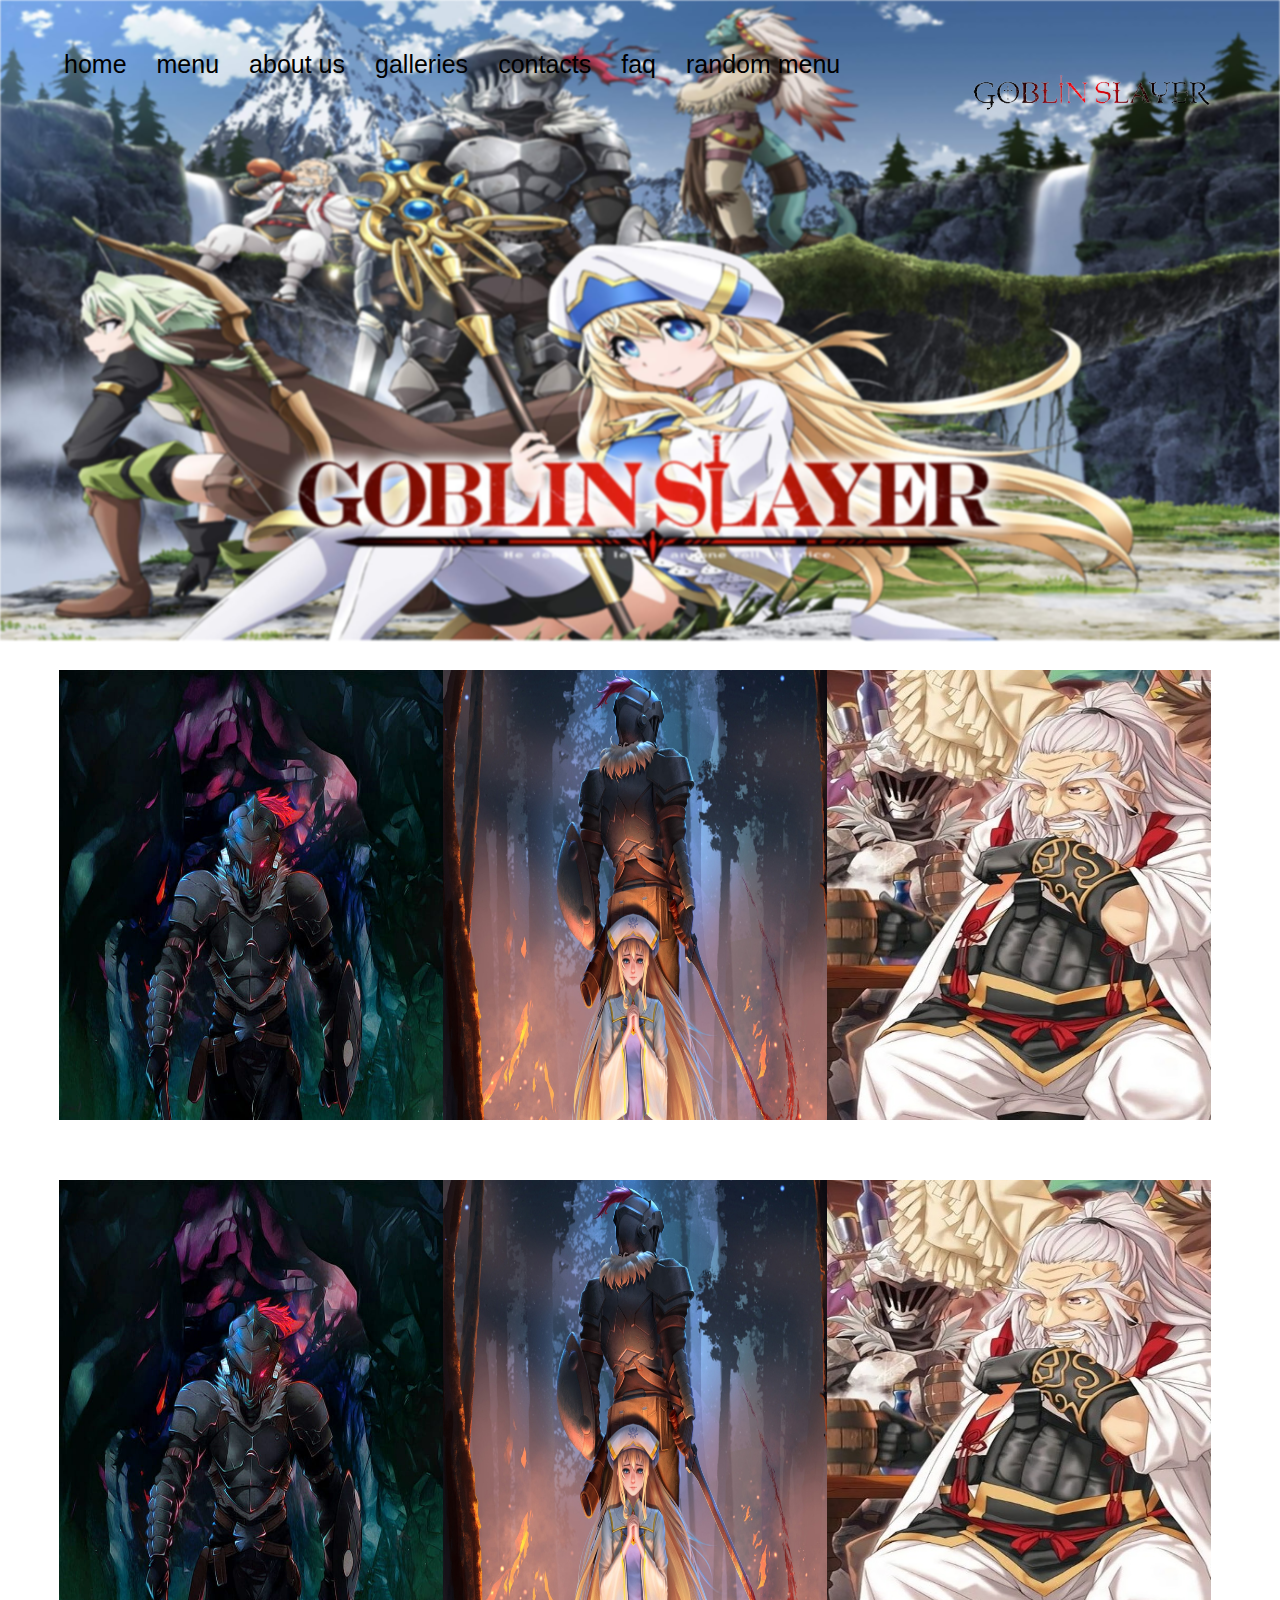
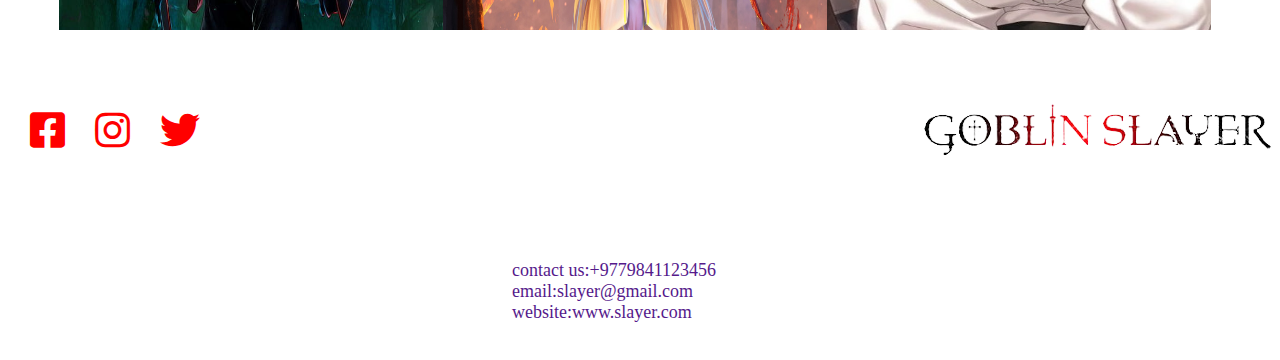
<file: index.html>
<!DOCTYPE html>
<html lang="en">
<head>
    <meta charset="UTF-8">
    <meta http-equiv="X-UA-Compatible" content="IE=edge">
    <meta name="viewport" content="width=device-width, initial-scale=1.0">
    <title>Document</title>
    <link rel="stylesheet" href="css/style.css">
    <link rel="stylesheet" href="https://pro.fontawesome.com/releases/v5.10.0/css/all.css"/>
</head>
<body>
    <header>
        <div class="topimage">
            <img src="image/5.jpg" alt="">
        </div>
             <nav>
                <div class="top_nav">
                    <div class="logo">
                        <a href=""><img src="/image/goblogo-removebg-preview.png" alt=""></a>
                    </div>
                    <ul>
                        <li><a href="">home</a></li>
                        <li><a href="">menu</a></li>
                        <li><a href="">about us</a></li>
                        <li><a href="">galleries</a></li>
                        <li><a href="">contacts</a></li>
                        <li><a href="">faq</a></li>
                        <li><a href="">random menu</a></li>
                    </ul>
                </div>
            </nav>
    </header>
    
    <section class="con">
        <div class="boxes"> 
            <div class="box1">
                <img src="image/1.jpg" alt="">
            </div>
            <div class="box1">   
                <img src="image/2.jpg" alt="">
            </div>
            <div class="box1">
                <img src="image/3.jpg" alt="">
            </div>
        </div>
        <div class="boxes"> 
            <div class="box1">
                <img src="image/1.jpg" alt="">
            </div>
            <div class="box1">   
                <img src="image/2.jpg" alt="">
            </div>
            <div class="box1">
                <img src="image/3.jpg" alt="">
            </div>
        </div>

        
    </section>
    <footer>
        <div class="mainfoot">
            <div class="media">
                <a href="#"><i class="fab fa-facebook-square"></i></a>
                <a href="#"><i class="fab fa-instagram insta-custom"></i></a>
                <a href="#"><i class="fab fa-twitter"></i></a>
                <div class="blogo">
                    <a href=""><img src="/image/goblogo-removebg-preview.png" alt=""></a>
                </div>
            </div>
            <div class="con1">
                <a href="">contact us:+9779841123456</a>
                <a href="">email:slayer@gmail.com</a>
                <a href="">website:www.slayer.com</a>
            </div> 
        </div>
    </footer>
    
</body>
</html>
</file>
<file: css/style.css>
*{
    margin: 0;
    padding: 0;
}
header
{
    width: 100%;
    height: 640px;
    position: relative;
}
.topimage
{
    width: 100%;
    height: 100%;
}
.topimage img
{
    width: 100%;
    height: 100%;
    filter: brightness(25%);
    filter: blur(1.25px);
}
nav
{
    width: 100%;
    /* height: 100px; */
    /* background-color: red; */
    margin-right: auto;
    margin-left: auto;
    position: absolute;
    /* padding: 25px 0;  */
    top: 20px;
    
}
nav a{
    padding: 25px 0;
    display: inline-block;
}
nav li a:hover
{
    background-color: white;
    color: aquamarine;

}
.top_nav
{
    width: 90%;
    height: 100%;
    margin-left: auto;
    margin-right: auto;
    /* background-color: lightblue; */
}
.top_nav ul
{
    list-style: none;
}
.top_nav ul li
{
    float: left;
}
.top_nav ul li a
{
    display: inline-block; 
    text-decoration: none;
    padding-right: 30px;
     padding-top: 30px; 
    color: black;
    font-size: 25px;
    font-family: 'Trebuchet MS', 'Lucida Sans Unicode', 'Lucida Grande', 'Lucida Sans', Arial, sans-serif;
}
.con
{
    height: 100%;
    width: 100%;
    display:flex;
    /* background-color: lightcoral; */
    flex-direction: column;
}
.boxes
{
    width: 90%;
    height: 100%;
    margin-left: auto;
    margin-right: auto;
    margin-bottom: 30px;
    margin-top: 30px;
    /* background-color: lightgreen;  */
    display:flex;
    padding-right: 10px;
     /* flex-direction: column; */ 
}
.box1
{
    height: 450px;
    width: 400px;
    /* background-color: lightsalmon;  */
    margin-right: auto;  
    margin-left: auto;
}
.box1 img
{
    height: 100%;
    width: 100%;
}
.logo
{
    width: 250px;
    height: 80px;
    float: right;
}
.logo img
{
    width: 100%;
    height: 100%;
}
footer
{
    width: 100%;
    height: 300px;
    /* background-color: lightgreen; */
}
.mainfoot   
{
    width: 100%;
    height: 100%;
    /* background-color: lightcoral; */
    margin-left: auto;
    margin-right: auto;
}
.media
{
    width: 100%;
    height: 200px;
    font-size: 40px;
    display: flex;
    /* background-color: aquamarine; */
    position: relative;
}
.media a
{
    color: red;
}
.media i
{
    padding-left: 30px;
    padding-top: 50px;
}
.blogo
{
    position:absolute;
    right: 0;
}
.con1
{
    display: flex;
    flex-direction: column;
    font-size: 18px;
    padding-left: 40%;
}
.con1 a
{
    text-decoration: none;
}
</file>
